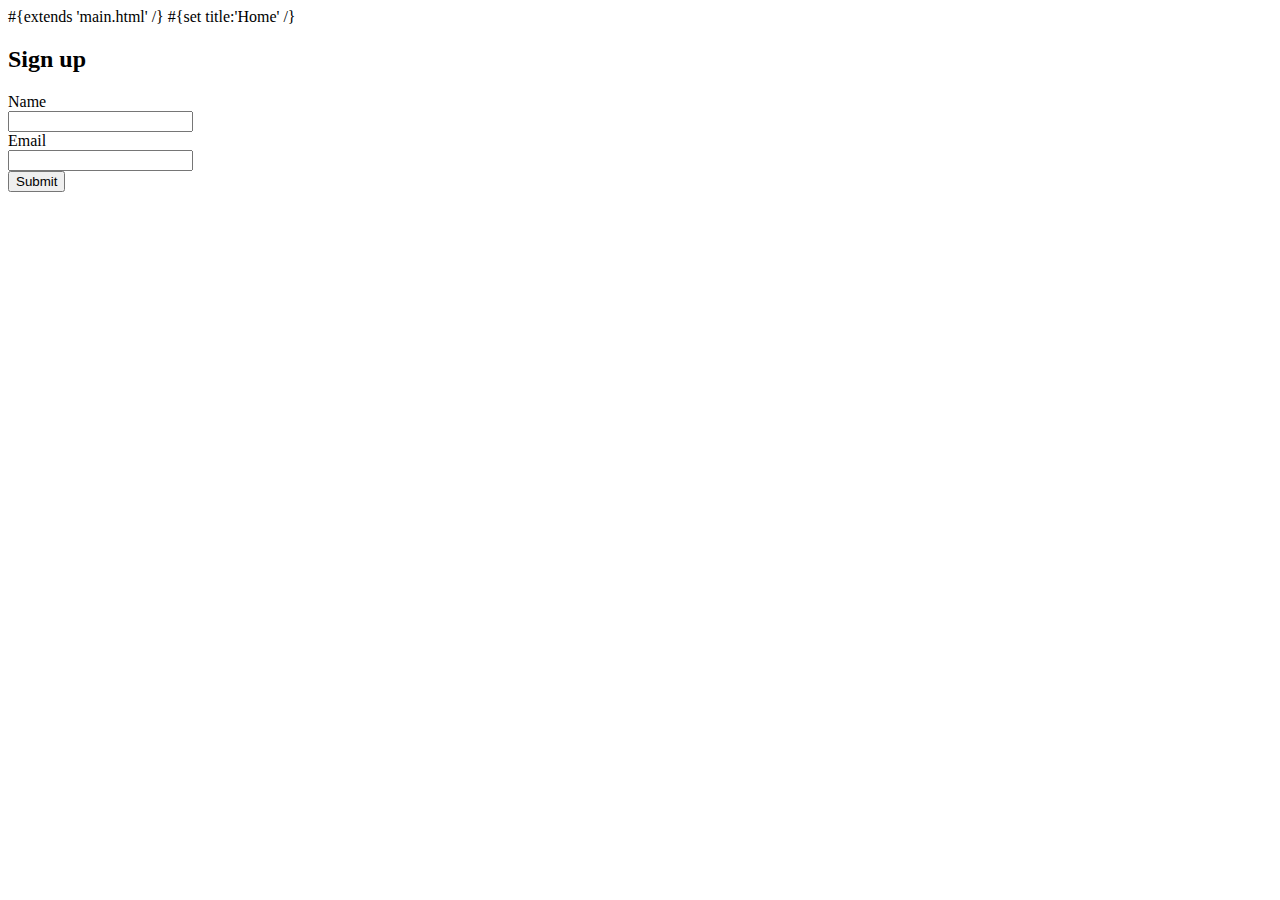
<file: app/views/Application/login.html>
#{extends 'main.html' /}
#{set title:'Home' /}
<!DOCTYPE html>
<html>
<head>
  <title></title>
</head>
<body>
    <form class="form-container">
        <div class="form-title"><h2>Sign up</h2></div>
        <div class="form-title">Name</div>
        <input class="form-field" type="text" name="firstname" /><br />
        <div class="form-title">Email</div>
        <input class="form-field" type="text" name="email" /><br />
        <div class="submit-container">
            <input class="submit-button" type="submit" value="Submit" />
        </div>
    </form>
</body>
</html>
</file>
